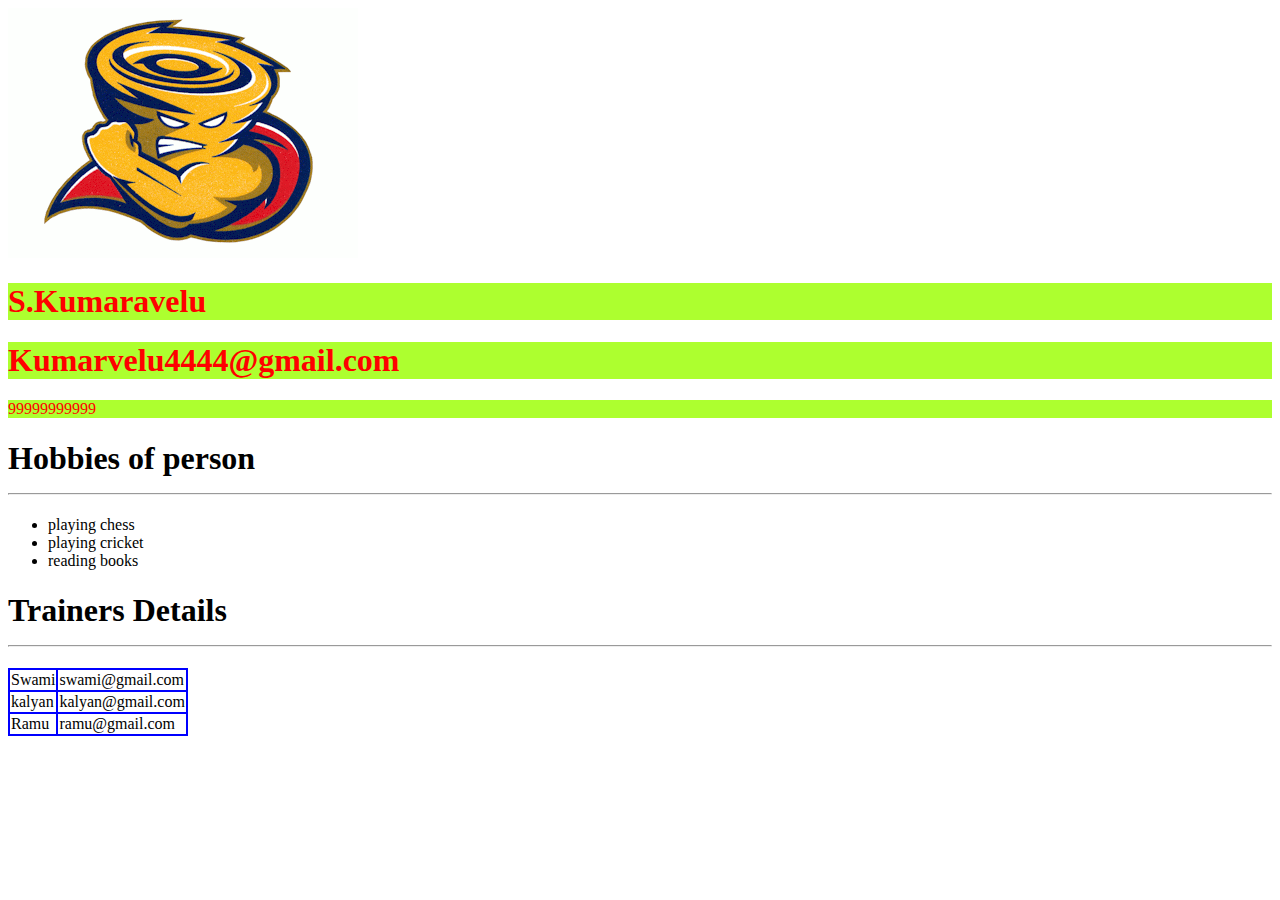
<file: Index.html>
<!DOCTYPE html>
<html>
<head>
	<title>dynamic page</title>
	<link rel="stylesheet" type="text/css" href="style.css">
</head>
<body>
	<div class="main-div"></div>
	<script type="text/javascript" src="halt.js"></script>

</body>
</html>
</file>
<file: style.css>
.my-name
{
    background: greenyellow;
    color: red;
}
table,td,tr
{
	align-content: center;
	border: 2px solid blue;
	border-collapse: collapse;
}
</file>
